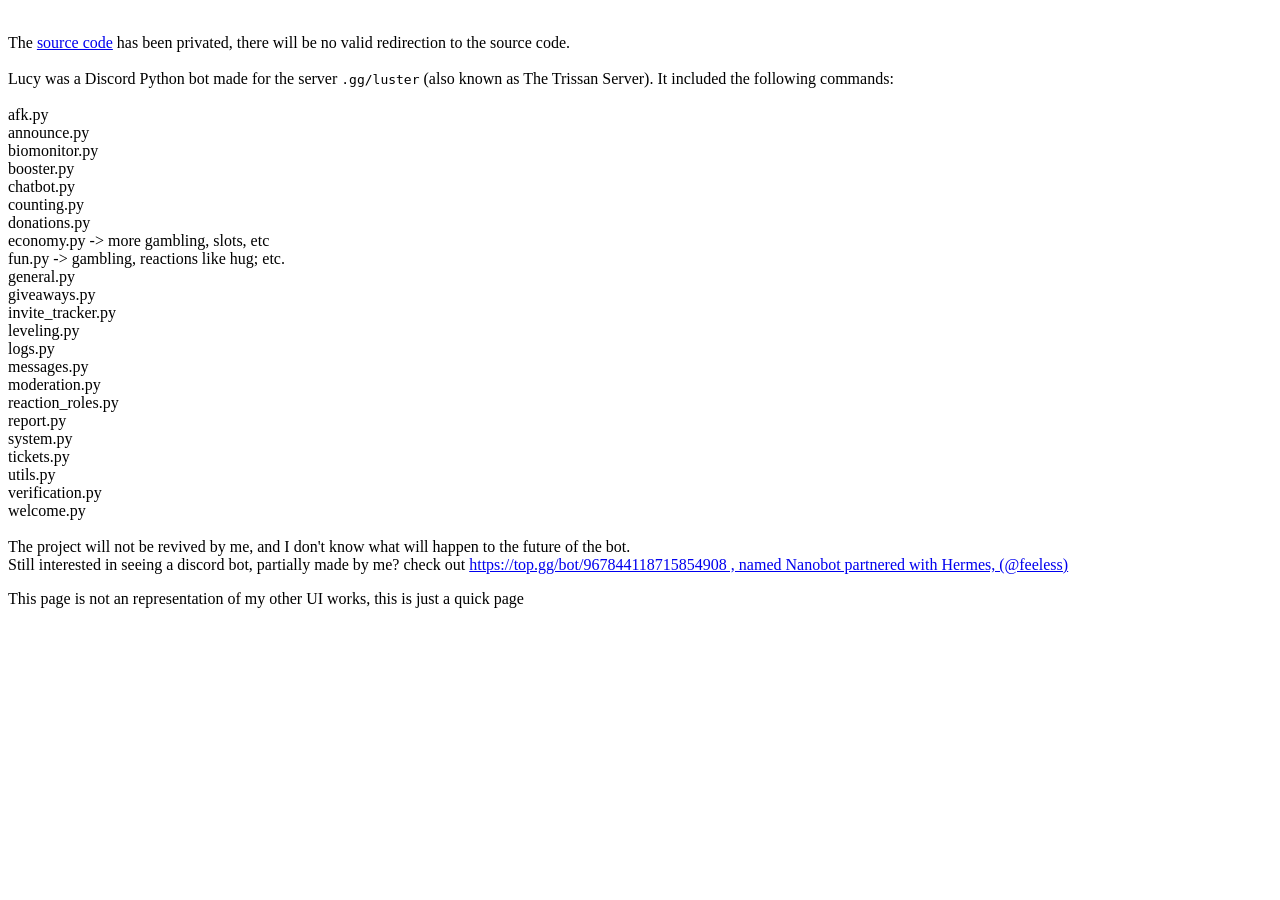
<file: files/lucy.html>
<!DOCTYPE html>
<html lang="en">

<head>
    <meta charset="UTF-8">
    <meta name="viewport" content="width=device-width, initial-scale=1.0">
    <title>Lucy Bot</title>
</head>

<body>
    <p>
        <br>
        The <a href="https://github.com/art3m4ik3/lucy-discord-bot">source code</a> has been privated, there will be no
        valid redirection to the source code.<br>
        <br>
        Lucy was a Discord Python bot made for the server <code>.gg/luster</code> (also known as The Trissan Server). It
        included the following commands:<br><br>
        afk.py<br>
        announce.py<br>
        biomonitor.py<br>
        booster.py<br>
        chatbot.py<br>
        counting.py<br>
        donations.py<br>
        economy.py -> more gambling, slots, etc<br>
        fun.py -> gambling, reactions like hug; etc.<br>
        general.py<br>
        giveaways.py<br>
        invite_tracker.py<br>
        leveling.py<br>
        logs.py<br>
        messages.py<br>
        moderation.py<br>
        reaction_roles.py<br>
        report.py<br>
        system.py<br>
        tickets.py<br>
        utils.py<br>
        verification.py<br>
        welcome.py<br><br>
        The project will not be revived by me, and I don't know what will happen to the future of the bot.<br>
        Still interested in seeing a discord bot, partially made by me? check out <a
            href="https://top.gg/bot/967844118715854908">https://top.gg/bot/967844118715854908 , named Nanobot
            partnered with Hermes, (@feeless)</a>
    </p>
    <p>
        This page is not an representation of my other UI works, this is just a quick page
    </p>
</body>

</html>
</file>
